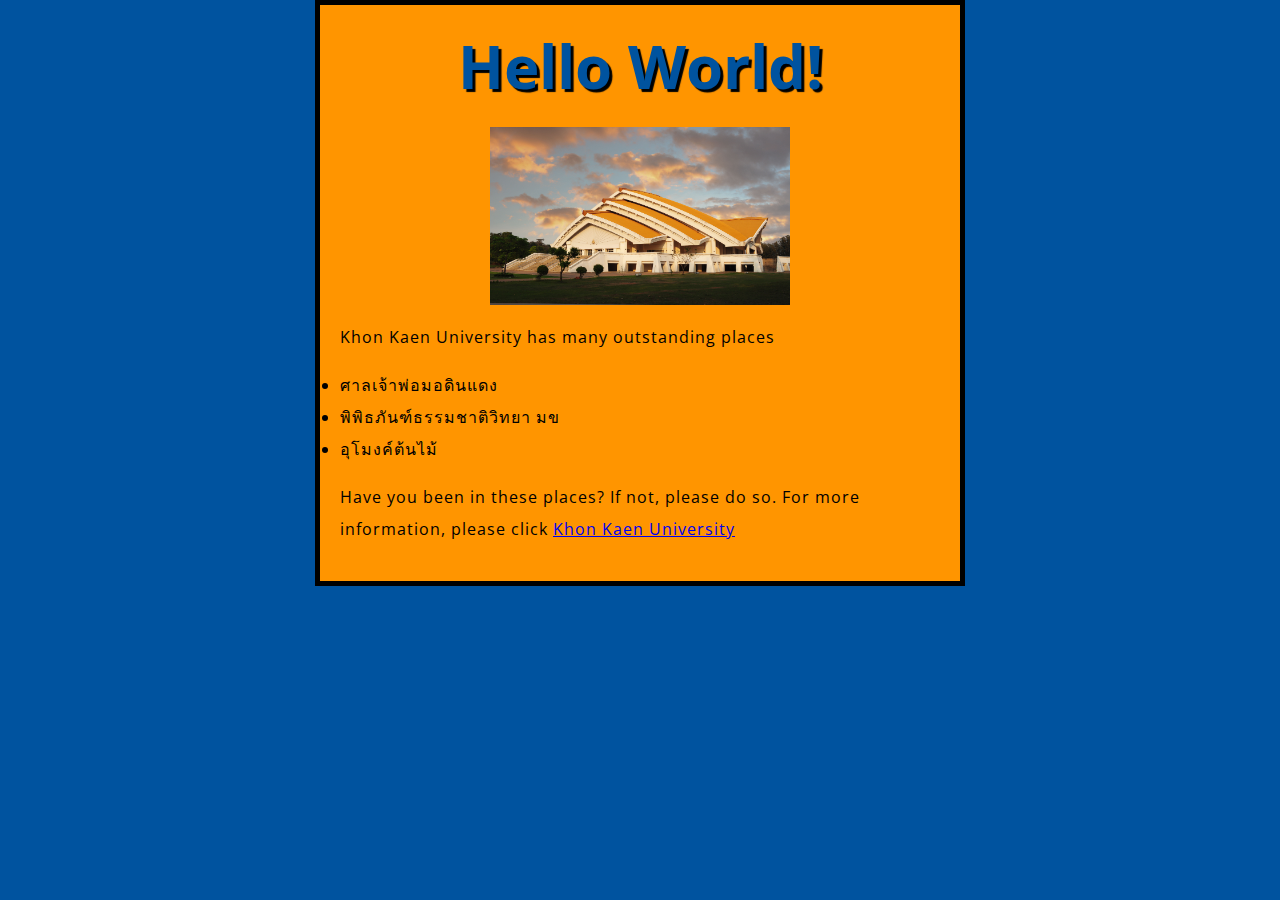
<file: index.html>
<!DOCTYPE html>
<html>
	<head>
		<meta charset="utf-8">
		<title>5830407654-chotiwat-lab4</title>
		<link href="styles/style.css" rel="stylesheet" type="text/css">
		<link href='https://fonts.googleapis.com/css?family=Open+Sans' rel='stylesheet' type='text/css'>
	</head>
	<body>
		<h1>Hello World!</h1>
		<img src="images\kku.jpg" width="50%" height="50%" alt="test img">
		<p>Khon Kaen University has many outstanding places</p>
		<li>ศาลเจ้าพ่อมอดินแดง</li>
		<li>พิพิธภันฑ์ธรรมชาติวิทยา มข</li>
		<li>อุโมงค์ต้นไม้</li>
		<p>Have you been in these places? If not, please do so. For more <br/>
		information, please click <a href="https://www.kku.ac.th/">Khon Kaen University<a>
		</p>
	</body>
</html>
</file>
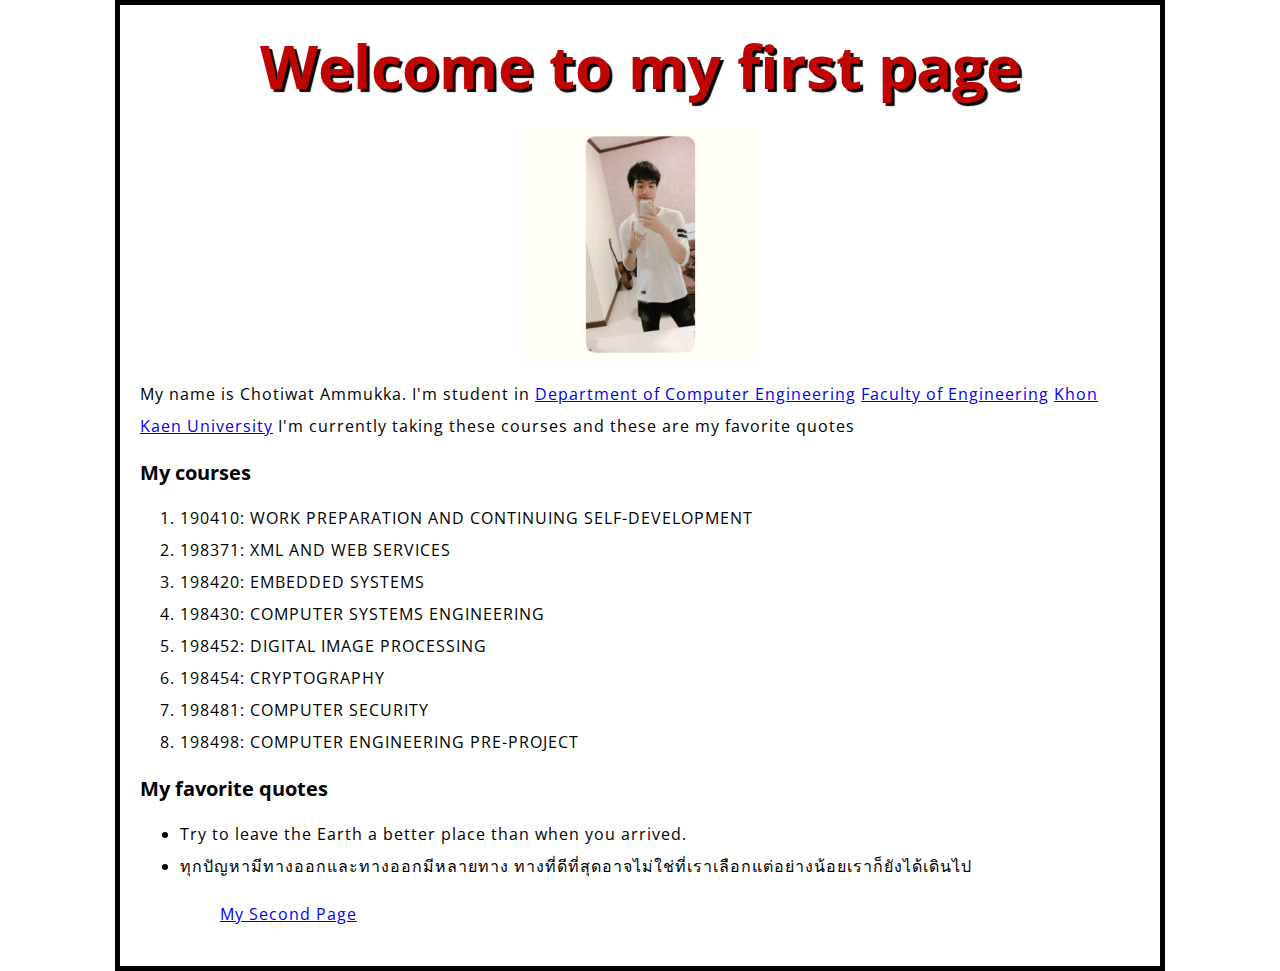
<file: Prob1-2/index.html>
<!DOCTYPE html>
<html>
	<head>
		<meta charset="utf-8">
		<title>My first page</title>
		<link href="styles/style.css" rel="stylesheet" type="text/css">
		<link href='https://fonts.googleapis.com/css?family=Open+Sans' rel='stylesheet' type='text/css'>
	</head>
	<body>
		<h1>Welcome to my first page</h1>
		<img src="images\myPic.jpg" width="50%" height="50%" alt="test img">
		<p>My name is Chotiwat Ammukka. I'm student in 
		<a href="https://www.en.kku.ac.th/web/coe/" target="_blank">Department of Computer Engineering<a>
		<a href="https://www.en.kku.ac.th/web/" target="_blank">Faculty of Engineering<a>
		<a href="https://www.kku.ac.th/" target="_blank">Khon Kaen University<a> I'm currently taking these courses and these are my favorite quotes</p>
		<h2>My courses</h2>
		<ol>
			<li>190410: WORK PREPARATION AND CONTINUING SELF-DEVELOPMENT</li>
			<li>198371: XML AND WEB SERVICES</li>
			<li>198420: EMBEDDED SYSTEMS</li>
			<li>198430: COMPUTER SYSTEMS ENGINEERING</li>
			<li>198452: DIGITAL IMAGE PROCESSING</li>
			<li>198454: CRYPTOGRAPHY</li>
			<li>198481: COMPUTER SECURITY</li>
			<li>198498: COMPUTER ENGINEERING PRE-PROJECT</li>
		</ol>
			<h2>My favorite quotes</h2>
		<ul>
			<li>Try to leave the Earth a better place than when you arrived.</li>
			<li>ทุกปัญหามีทางออกและทางออกมีหลายทาง ทางที่ดีที่สุดอาจไม่ใช่ที่เราเลือกแต่อย่างน้อยเราก็ยังได้เดินไป</li>
		<ul>
		<p><a href="mysecondpage.html" target="_blank">My Second Page<a></p>
	</body>
</html>
</file>
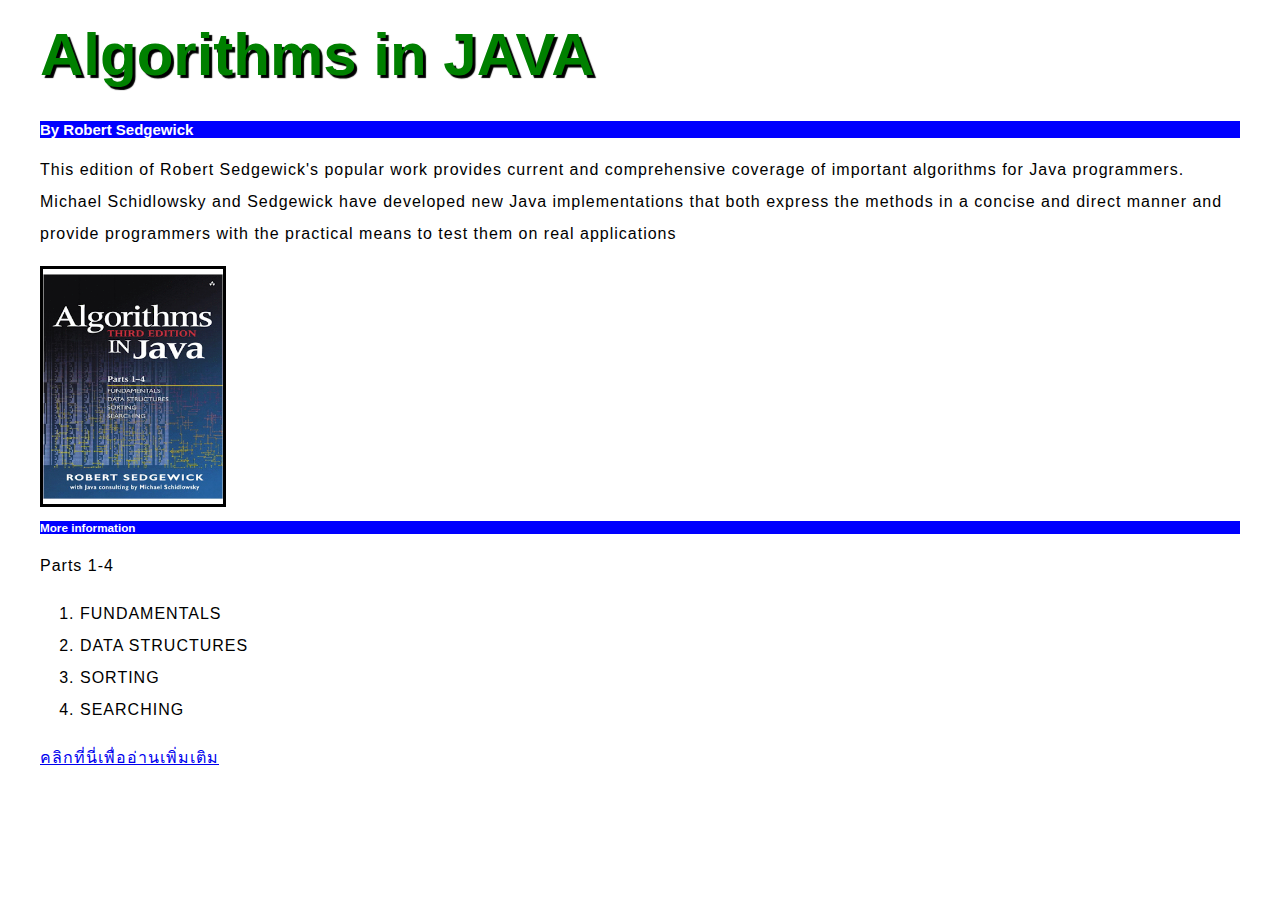
<file: Prob1-2/mysecondpage.html>
<!DOCTYPE html>
<html>
	<head>
		<meta charset="utf-8">
		<title>A book to read</title>
		<link href="styles/style2.css" rel="stylesheet" type="text/css">
		<link href='https://fonts.googleapis.com/css?family=Open+Sans' rel='stylesheet' type='text/css'>
	</head>
	<body>
		<h1>Algorithms in JAVA</h1>
		<h2>By Robert Sedgewick</h2>
		<p>This edition of Robert Sedgewick's popular work provides current and comprehensive 
		coverage of important algorithms for Java programmers. Michael Schidlowsky and Sedgewick have developed 
		new Java implementations that both express the methods in a concise and direct manner and provide programmers 
		with the practical means to test them on real applications</p>
		
		<img src="images\mybook.jpg" width="50%" height="50%" alt="test.img">
		
		<h3>More information</h3>
		<p>Parts 1-4</p>
		<ol>
			<li>FUNDAMENTALS</li>
			<li>DATA STRUCTURES</li>
			<li>SORTING</li>
			<li>SEARCHING</li>
		</ol>
		<p><a href="https://users.dcc.uchile.cl/~nbaloian/cc3001-02/Libros/Algoritmos%20y%20Estructura%20de%20Datos/Addison%20Wesley%20-%20Algorithms%20in%20Java,%20Parts%201-4,%203rd%20Edition%20.pdf" target="_blank">คลิกที่นี่เพื่ออ่านเพิ่มเติม<a></p>
		
	</body>
</html>
</file>
<file: styles/style.css>
html {
	font-size: 10px;
	font-family: 'Open Sans', sans-serif;
	background-color: #00539F;
}

body {
	width: 600px;
	margin: 0 auto;
	background-color: #FF9500;
	padding: 0 20px 20px 20px;
	border: 5px solid black;
}

h1 {
	font-size: 60px;
	text-align: center;
	margin: 0;
	padding: 20px 0;
	color: #00539F;
	text-shadow: 3px 3px 1px black;
}

p, li {
	font-size: 16px;
	line-height: 2;
	letter-spacing: 1px;
}

img {
	display: block;
	margin: 0 auto;
}
</file>
<file: Prob1-2/styles/style.css>
html {
	font-size: 10px;
	font-family: 'Open Sans', sans-serif;
}

body {
	width: 1000px;
	margin: 0 auto;
	padding: 0 20px 20px 20px;
	border: 5px solid black;
}

h1 {
	font-size: 60px;
	text-align: center;
	margin: 0;
	padding: 20px 0;
	color: #C00505;
	text-shadow: 3px 3px 1px black;
}

h2 {
	font-size: 20px;
}
h3 {
	font-size: 70px;
}

p, li {
	font-size: 16px;
	line-height: 2;
	letter-spacing: 1px;
}

img {
	display: block;
	margin: 0 auto;
	max-height: 235px;
	max-width: 235px;
}
</file>
<file: Prob1-2/styles/style2.css>
html {
	font-size: 10px;
	font-family: 'Verdana', sans-serif;
}

body {
	width: 1200px;
	margin: 0 auto;
	padding: 0 20px 20px 20px;
}

h1 {
	font-size: 60px;
	margin: 0;
	padding: 20px 0;
	color: green;
	text-shadow: 3px 3px 1px black;
}

h2 {
	color: white;
	background-color: blue;
}

h3 {
	color: white;
	background-color: blue;
}

p, li {
	font-size: 16px;
	line-height: 2;
	letter-spacing: 1px;
}

img {
	margin: 0 auto;
	max-height: 235px;
	max-width: 180px;
	padding: 5px 0;
	border: 3px solid black;
}
</file>
